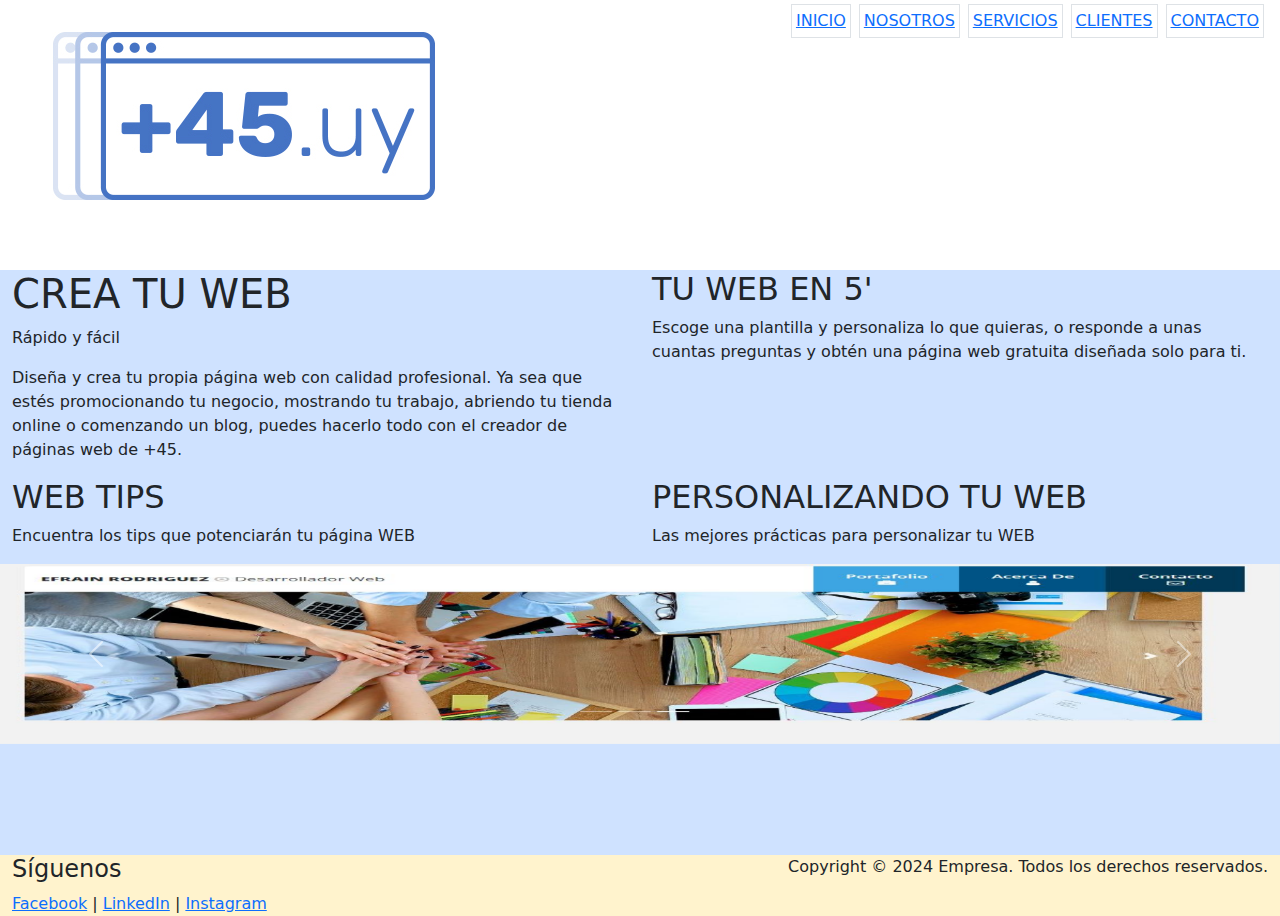
<file: Index.html>
<!DOCTYPE html>
<html lang="es">
<head>
    <meta charset="UTF-8">
    <meta name="viewport" content="width=device-width, initial-scale=1.0">
    <link rel="shortcut icon" href="./Images/favicon.ico" type="image/x-icon">
    <link rel="stylesheet" href="./CSS/Styles.css"/>  
    <link href="https://cdn.jsdelivr.net/npm/bootstrap@5.3.3/dist/css/bootstrap.min.css" 
    rel="stylesheet" 
    integrity="sha384-QWTKZyjpPEjISv5WaRU9OFeRpok6YctnYmDr5pNlyT2bRjXh0JMhjY6hW+ALEwIH" 
    crossorigin="anonymous">
    <title>INICIO</title>
</head>
<body>
    <header class="container-fluid">
    <div class="row h-100">
    <!--Encabezado-->
        <div class="col-4 h-100"> <img src="./Images/logo_+45.jpg" alt="logo+45celeste"></div>
    <nav class="col-8 h-100">
        <ul class="d-flex justify-content-end">
            <li class="border m-1 p-1"><a href="Index.html"> INICIO</a></li>
            <li class="border m-1 p-1"><a href="./Pages/NOSOTROS.html"> NOSOTROS</a></li>
            <li class="border m-1 p-1"><a href="Pages/SERVICIOS.html"> SERVICIOS</a></li>
            <li class="border m-1 p-1"><a href="./Pages/CLIENTES.html"> CLIENTES</a></li>
            <li class="border m-1 p-1"><a href="./Pages/CONTACTO.html"> CONTACTO</a></li>
        </ul>    
    </nav>
    </header>
    <main class="container-fluid bg-primary-subtle">  
        <div class="row h-35"> 
        <section id="section1" class="col-sm-12 col-lg-6">
        <h1>CREA TU WEB</h1>
        <p>Rápido y fácil</p>
        <p>Diseña y crea tu propia página web con calidad profesional. 
           Ya sea que estés promocionando tu negocio, mostrando tu trabajo,
           abriendo tu tienda online o comenzando un blog, 
            puedes hacerlo todo con el creador de páginas web de +45.</p>
        </section>
        <section id="section2"class="col-sm-12 col-lg-6">
            <h2>TU WEB EN 5'</h2>
            <p>Escoge una plantilla y personaliza lo que quieras, 
                o responde a unas cuantas preguntas y obtén una 
                página web gratuita diseñada solo para ti.</p>
        </section>
        </div>
        <div class="row h-35">
        <section id="section3"class="col-sm-12 col-lg-6">
            <h2>WEB TIPS</h2>
            <p>Encuentra los tips que potenciarán tu página WEB</p>
        </section>
        <section id="section4"class="col-sm-12 col-lg-6">
            <h2>PERSONALIZANDO TU WEB</h2>
            <p>Las mejores prácticas para personalizar tu WEB</p>
        </section>
    </div>
    <div class="row h-30">
        <aside class="col12 h-100 p-0">
            <div id="carouselExample" class="carousel slide">
                <div class="carousel-inner">
                  <div class="carousel-item active">
                    <img src="./Images/Caso1.jpg" class="d-block w-100 img-fluid" alt="...">
                  </div>
                  <div class="carousel-item">
                    <img src="./Images/caso2.jpg" class="d-block w-100 img-fluid" alt="...">
                  </div>
                  <div class="carousel-item">
                    <img src="./Images/caso3.jpg" class="d-block w-100 img-fluid" alt="...">
                  </div>
                </div>
                <button class="carousel-control-prev" type="button" data-bs-target="#carouselExample" data-bs-slide="prev">
                  <span class="carousel-control-prev-icon" aria-hidden="true"></span>
                  <span class="visually-hidden">Previous</span>
                </button>
                <button class="carousel-control-next" type="button" data-bs-target="#carouselExample" data-bs-slide="next">
                  <span class="carousel-control-next-icon" aria-hidden="true"></span>
                  <span class="visually-hidden">Next</span>
                </button>
              </div>
        </aside>
    </div>
    </main>
    
    <footer class="container-fluid bg-warning-subtle">
        <div class="row">
    
        <!-- Redes Sociales -->
        <div class="col bg-warning-subtle">
            <h4>Síguenos</h4>
            <a href="https://www.facebook.com/people/Talento-Senior-Uy/100086569131538/?mibextid=ZbWKwL" 
            target="_blank">Facebook</a> |
            <a href="https://www.linkedin.com/company/talento-senior1-uy/" target="_blank">LinkedIn</a> |
            <a href="https://www.instagram.com/talentosenioruy/?igshid=NGVhN2U2NjQ0Yg" target="_blank">Instagram</a>
        </div>
        <!-- Copyright -->
        <div class="col d-flex justify-content-end bg-warning-subtle">
        <p>Copyright © 2024 Empresa. Todos los derechos reservados.</p>
        </di    v>
    </footer>

    <script src="https://cdn.jsdelivr.net/npm/bootstrap@5.3.3/dist/js/bootstrap.bundle.min.js"
    integrity="sha384-YvpcrYf0tY3lHB60NNkmXc5s9fDVZLESaAA55NDzOxhy9GkcIdslK1eN7N6jIeHz"
    crossorigin="anonymous"></script>
    
</body>
</html>
</file>
<file: CSS/Styles.css>
* {
    margin: 0;
    padding: 0;
    }

body{
    height: 100vh;
}
header{
    height: 30vh;
}
main{
    height: 65vh;
}
footer{
    height: 5vh;
}

li{
    list-style-type: none;
}

.slide img{
    height: 20vh;
}
</file>
